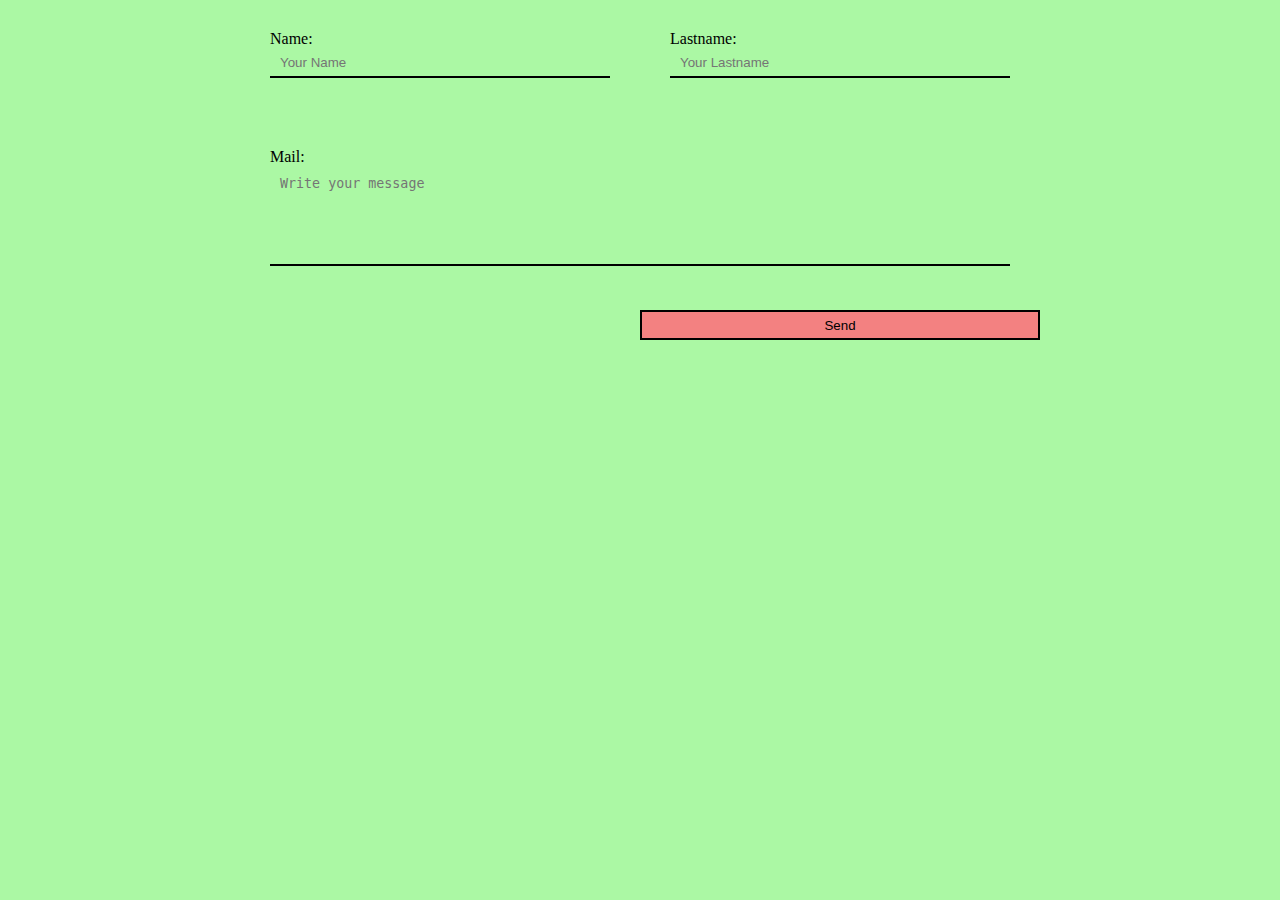
<file: L7Work/Index.html>
<!DOCTYPE html>
<html lang="en">
<head>
    <meta charset="UTF-8">
    <meta http-equiv="X-UA-Compatible" content="IE=edge">
    <meta name="viewport" content="width=device-width, initial-scale=1.0">
    <title>Lesson7</title>
    <link rel="stylesheet" href="style/style.css">
</head>
<body>
    
    <form action="">
        <div class="Form">
            <label>
                <p>Name: </p>        
                <input placeholder="Your Name" name="Name" type="text">
            </label>
            <label>
                <p>Lastname: </p>
                <input placeholder="Your Lastname" name="Lastname" type="text">
            </label>
        </div>
        <label>
            <p>Mail: </p>
            <textarea placeholder="Write your message" name="message"></textarea>
        </label>
        <button>Send</button>
    </form>
</body>
</html
</file>
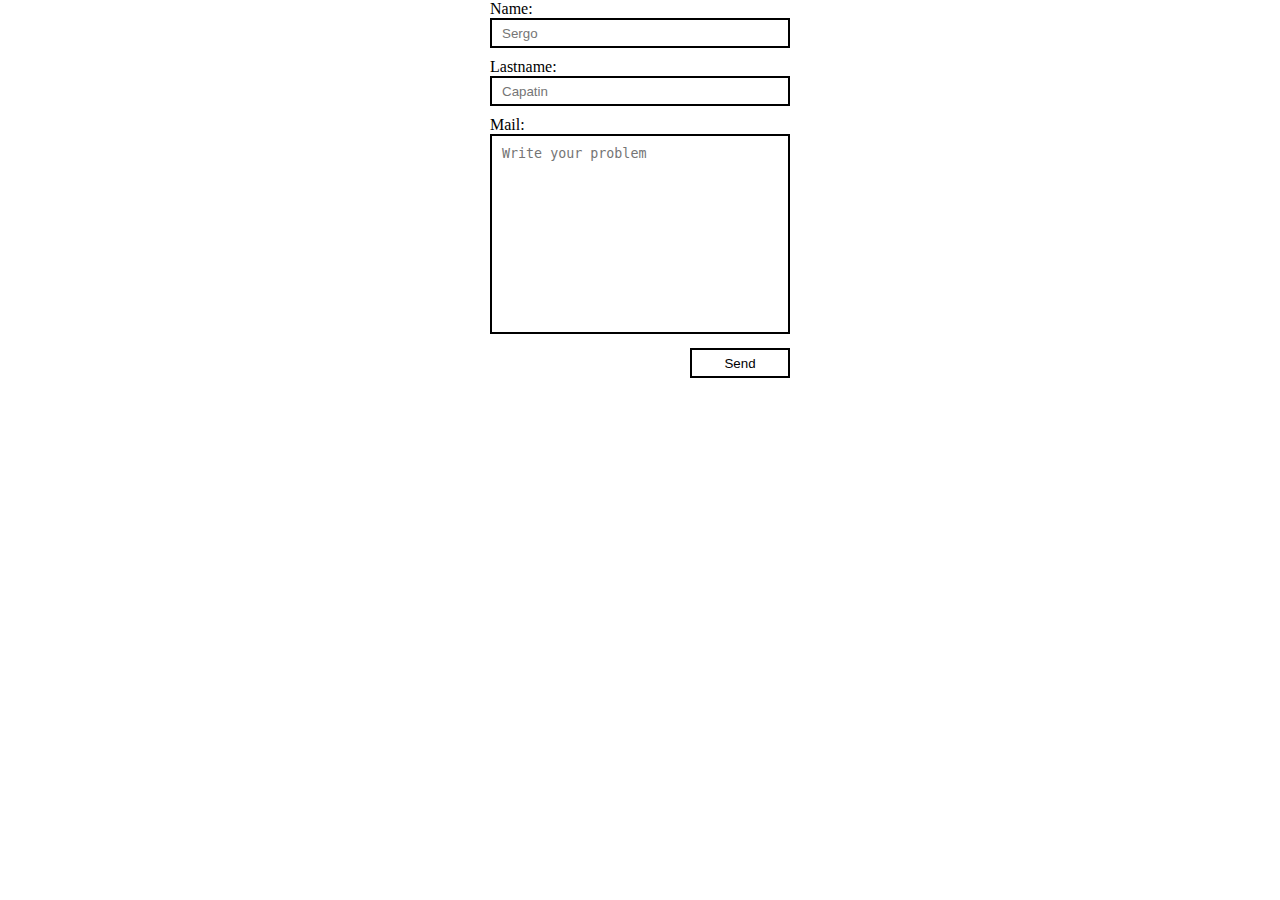
<file: Lesson7/Index.html>
<!DOCTYPE html>
<html lang="en">
<head>
    <meta charset="UTF-8">
    <meta http-equiv="X-UA-Compatible" content="IE=edge">
    <meta name="viewport" content="width=device-width, initial-scale=1.0">
    <title>Lesson7</title>
    <link rel="stylesheet" href="style/style.css">
</head>
<body>
    <form action="">
        <label>
            <p>Name: </p>        
            <input placeholder="Sergo" name="Name" type="text">
        </label>
        <label>
            <p>Lastname: </p>
            <input placeholder="Capatin" name="Lastname" type="text">
        </label>
        <label>
            <p>Mail: </p>
            <textarea placeholder="Write your problem" name="message"></textarea>
        </label>
        <button>Send</button>
    </form>
</body>
</html>
</file>
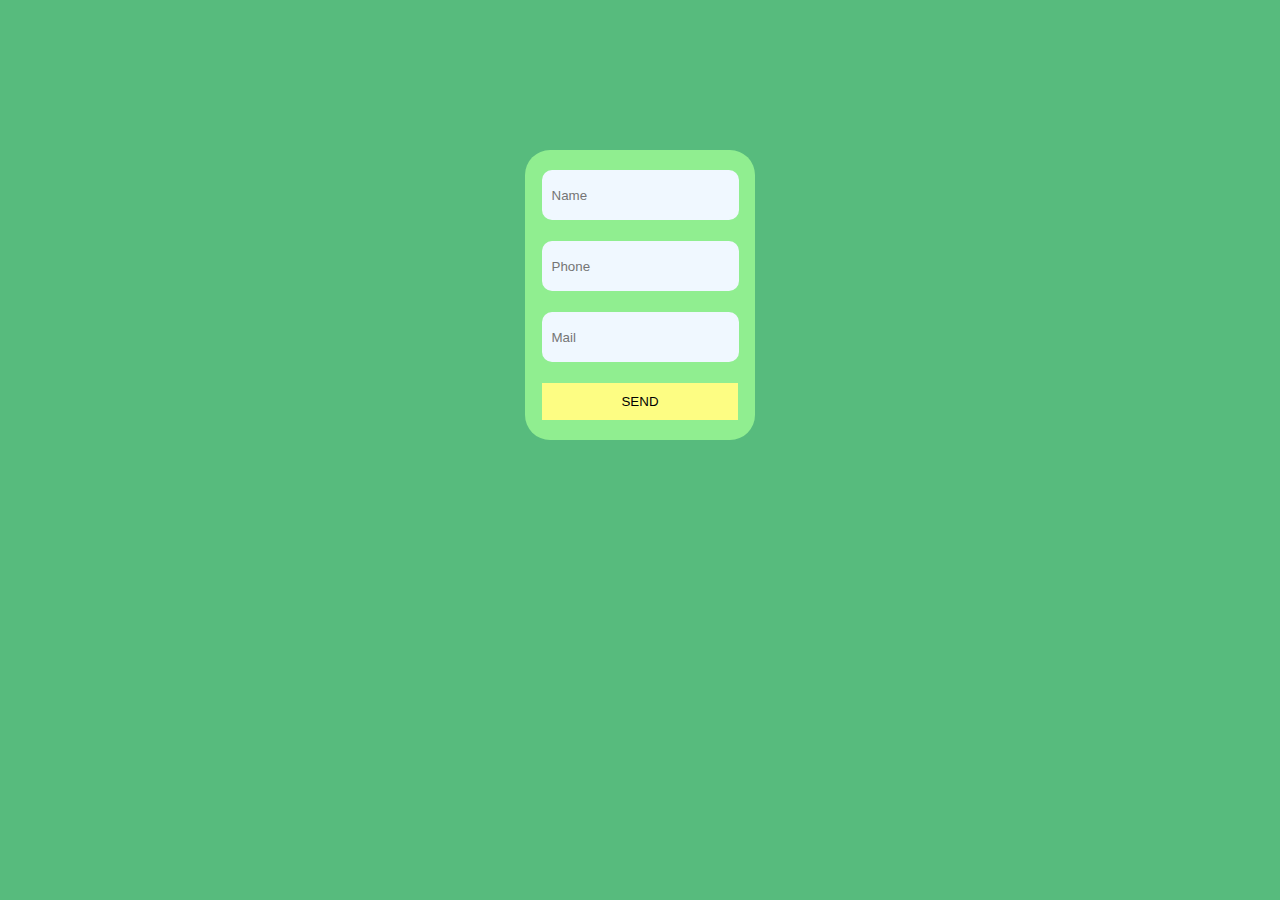
<file: Lesson7HW/index.html>
<!DOCTYPE html>
<html lang="en">
<head>
    <meta charset="UTF-8">
    <meta http-equiv="X-UA-Compatible" content="IE=edge">
    <meta name="viewport" content="width=device-width, initial-scale=1.0">
    <title>HomeWork</title>
    <link rel="stylesheet" href="style/style.css">
</head>
<body>
    <div class="card">
        <form action="">
            <label>
                <input placeholder="Name" type="text">
            </label>
            <label>
                <input placeholder="Phone" type="text">
            </label>
            <label>
                <input placeholder="Mail" type="text">
            </label>
            <button>SEND</button>
        </form>
    </div>
</body>
</html>
</file>
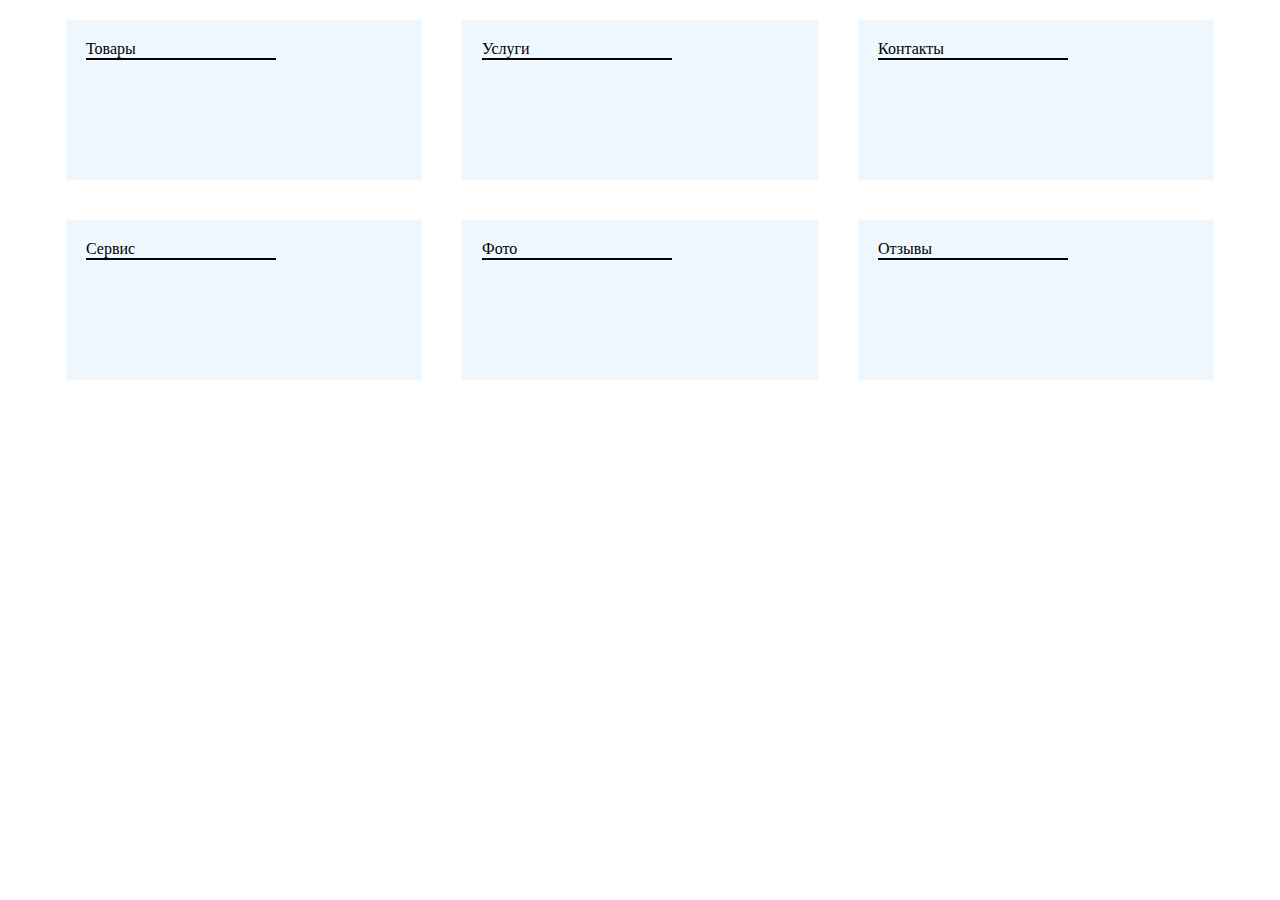
<file: Lesson8_1/index.html>
<!DOCTYPE html>
<html lang="en">
<head>
    <meta charset="UTF-8">
    <meta http-equiv="X-UA-Compatible" content="IE=edge">
    <meta name="viewport" content="width=device-width, initial-scale=1.0">
    <title>Document</title>
    <link rel="stylesheet" href="style/style.css">
</head>
<body>
    <div class="sections">
        <div class="container">
            <div class="content">
                <p>Товары</p>
            </div>
        </div>
        <div class="container">
            <div class="content">
                <p>Услуги</p>
            </div>
        </div>
        <div class="container">
            <div class="content">
                <p>Контакты</p>
            </div>
        </div>
        <div class="container">
            <div class="content">
                <p>Сервис</p>
            </div>
        </div>
        <div class="container">
            <div class="content">
                <p>Фото</p>
            </div>
        </div>
        <div class="container">
            <div class="content">
                <p>Отзывы</p>
            </div>
        </div>
        
    </div>
    
</body>
</html>
</file>
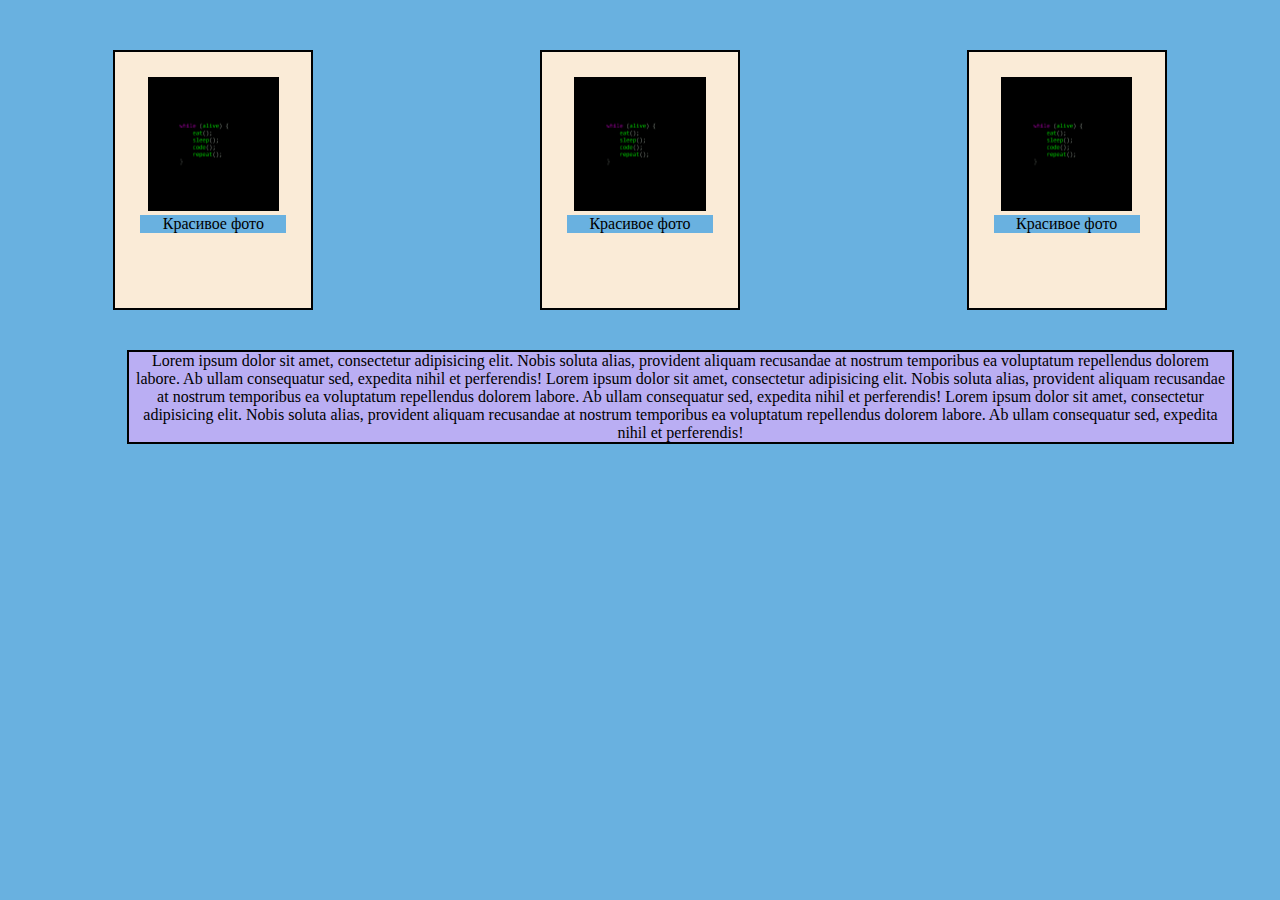
<file: Lessons5/index.html>
<!DOCTYPE html>
<html lang="en">
<head>
    <meta charset="UTF-8">
    <meta http-equiv="X-UA-Compatible" content="IE=edge">
    <meta name="viewport" content="width=device-width, initial-scale=1.0">
    <title>Lessons5</title>   
    <link rel="stylesheet" href="style/style.css"> 
</head>
<body>
    <div class="container">
        <div class="block-1">
            <img src="media/9bc031ded28a4eccb4a3f1df621ff84d.png" alt="фото">
            <p>Красивое фото</p>
        </div>         

        <div class="block-2">
            <img src="media/9bc031ded28a4eccb4a3f1df621ff84d.png" alt="фото">
            <p>Красивое фото</p>
        </div>
            
        <div class="block-3">
            <img src="media/9bc031ded28a4eccb4a3f1df621ff84d.png" alt="фото">
            <p>Красивое фото</p>
        </div>
       
    
    </div>
    <div class="card">   
        Lorem ipsum dolor sit amet, consectetur adipisicing elit. 
        Nobis soluta alias, provident aliquam recusandae at 
        nostrum temporibus ea voluptatum repellendus dolorem labore. 
        Ab ullam consequatur sed, expedita nihil et perferendis!   
        Lorem ipsum dolor sit amet, consectetur adipisicing elit. 
        Nobis soluta alias, provident aliquam recusandae at 
        nostrum temporibus ea voluptatum repellendus dolorem labore. 
        Ab ullam consequatur sed, expedita nihil et perferendis!  Lorem ipsum dolor sit amet, consectetur adipisicing elit. 
        Nobis soluta alias, provident aliquam recusandae at 
        nostrum temporibus ea voluptatum repellendus dolorem labore. 
        Ab ullam consequatur sed, expedita nihil et perferendis!   
    </div>
    
</body>
</html>
</file>
<file: L7Work/style/style.css>
*{
margin: 0;
padding: 0;
box-sizing: border-box;
background-color: rgb(171, 248, 164);
}

.Form{
    display: flex;
    flex-direction: row;
}

form{
    display: flex;
    flex-direction: column;
    max-width: 800px;
    margin: 0 auto;

}

label{
    margin-bottom: 10px;
    padding: 30px;
    width: 100%;
}

input{
    height: 30px;
    padding: 0 10px;
    border: none;
    border-bottom: 2px solid black;
    width: 100%;
    transition: border-bottom;
    transition-duration: 0,5s;
}

input:focus{
    outline: none;
    background-color: white;
    border-bottom: 4px solid rgb(146, 34, 34);
}

textarea{
    height: 100px;
    padding: 10px;
    border: none;
    border-bottom: 2px solid black;
    width: 100%;
    resize: none;
}

textarea:focus{
    outline: none;
    background-color: white;
    border-bottom: 4px solid rgb(146, 34, 34);
}

button{
    width: 50%;
    align-self: flex-end;
    height: 30px;
    border: 2px solid black;
    background-color: rgb(243, 129, 129);
    transition: box-shadow, border-bottom;
    transition-duration: 0,5s;
}

button:hover{
    box-shadow: 2px 2px 5px black;
}

button:focus{
    outline: none;
    border-bottom: 4px solid black;
}
</file>
<file: Lesson7/style/style.css>
*{
margin: 0;
padding: 0;
box-sizing: border-box;
}

form{
    display: flex;
    flex-direction: column;
    max-width: 300px;
    margin: 0 auto;
}

label{
    margin-bottom: 10px;
}

input{
    height: 30px;
    padding: 0 10px;
    border: 2px solid black;
    width: 100%;
    transition: border-bottom;
    transition-duration: 0,5s;
}

input:focus{
    outline: none;
    background-color: white;
    border-bottom: 4px solid black;
}

textarea{
    height: 200px;
    padding: 10px;
    border: 2px solid black;
    width: 100%;
    resize: none;
}

textarea:focus{
    outline: none;
    background-color: white;
    border-bottom: 4px solid black;
}

button{
    width: 100px;
    align-self: flex-end;
    height: 30px;
    border: 2px solid black;
    background-color: white;
    transition: box-shadow, border-bottom;
    transition-duration: 0,5s;
}

button:hover{
    box-shadow: 2px 2px 5px black;
}

button:focus{
    outline: none;
    border-bottom: 4px solid black;
}
</file>
<file: Lesson7HW/style/style.css>
*{
    margin: 0;
    padding: 0;
    box-sizing: border-box;
    background-color: rgb(87, 187, 125);

}

.card{
    display: flex;
    flex-direction: column;
    align-items: center;

}

form{
    box-sizing: border-box;
    border-radius: 25px;
    height: 290px;
    width: 230px;
    background-color: lightgreen;
    margin-top: 150px;
    padding: 10px;
    display: flex;
    flex-direction:column;
    justify-content: space-between;
    align-items: center;

}

label{outline: none;
    margin-top: 10px;
    background-color: lightgreen;
    margin-bottom: 10px;
}

input{
    outline: none;
    padding: 10px;
    background-color: aliceblue;
    box-sizing:border-box;  
    border:transparent;
    border-radius: 10px;
    height: 50px;  
}

button{
    outline: none;
    margin: 10px;
    height: 37px;
    width: 93%;
    background-color: rgb(253, 253, 131);
    box-sizing: border-box;
    border: transparent;
}

form:hover{
    border: 2px solid snow;
}

input:hover{
    box-shadow: 2px 2px 5px rgb(133, 154, 245);
}

button:focus{
    outline: none;
    background-color: rgb(250, 211, 104);
    
}

input:focus{
    outline: none;
    border-bottom: 2px solid rgb(133, 154, 245);
}
</file>
<file: Lesson8_1/style/style.css>
*{
    margin: 0;
    padding: 0;
    box-sizing: border-box;
}

.sections{
    max-width: 1400px;
    margin: 0 auto;
    display: flex;
    flex-wrap: wrap;
    justify-content: center;
    margin: o auto;
    padding: 0 40px;

}

.sections .container{
    width: 33%;
    height: 200px;
    padding: 20px;
}

.sections .content{
    background-color: aliceblue;
    height: 100%;
    padding: 20px;
}

.sections .content p{
    border-bottom: 2px solid black;
    width: 60%;
}

@media (max-width: 700px) {
    .sections .container{
        width: 50%;
    }
}

@media (max-width: 450px){
    .sections .container{
    width: 70%;
    }
}
</file>
<file: Lessons5/style/style.css>
*{
    margin: 0;
    padding: 0;
    box-sizing: border-box;
    background-color: rgb(105, 177, 224);
}

.container{
    display: flex;
    justify-content: space-around;
    padding-top: 50px;
}

.block-1{        
    background-color: antiquewhite;
    padding: 25px;
    height: 260px;
    width: 200px;
    border: 2px solid black;
    text-align: center;
}

.block-2{
    background-color: antiquewhite;
    padding: 25px;
    height: 260px;
    width: 200px;
    border: 2px solid black;
    text-align: center;
}

.block-3{
    background-color: antiquewhite;
    padding: 25px;
    height: 260px;
    width: 200px;
    border: 2px solid black;
    text-align: center;
}

.card{
    position: absolute;
    border: solid 2px black;
    left: 127px;
    top: 350px;
    max-width: 1107px;
    background-color: rgb(186, 174, 243);
    align-items: center;
    text-align: center;    
}

.block-1 img{
    position: relative;
    height: 65%;
    width: 90%;
    object-fit: cover;
}

.block-2 img{
    position: relative;
    height: 65%;
    width: 90%;
    object-fit: cover;
}

.block-3 img{
    position: relative;
    height: 65%;
    width: 90%;
    object-fit: cover;
}
</file>
